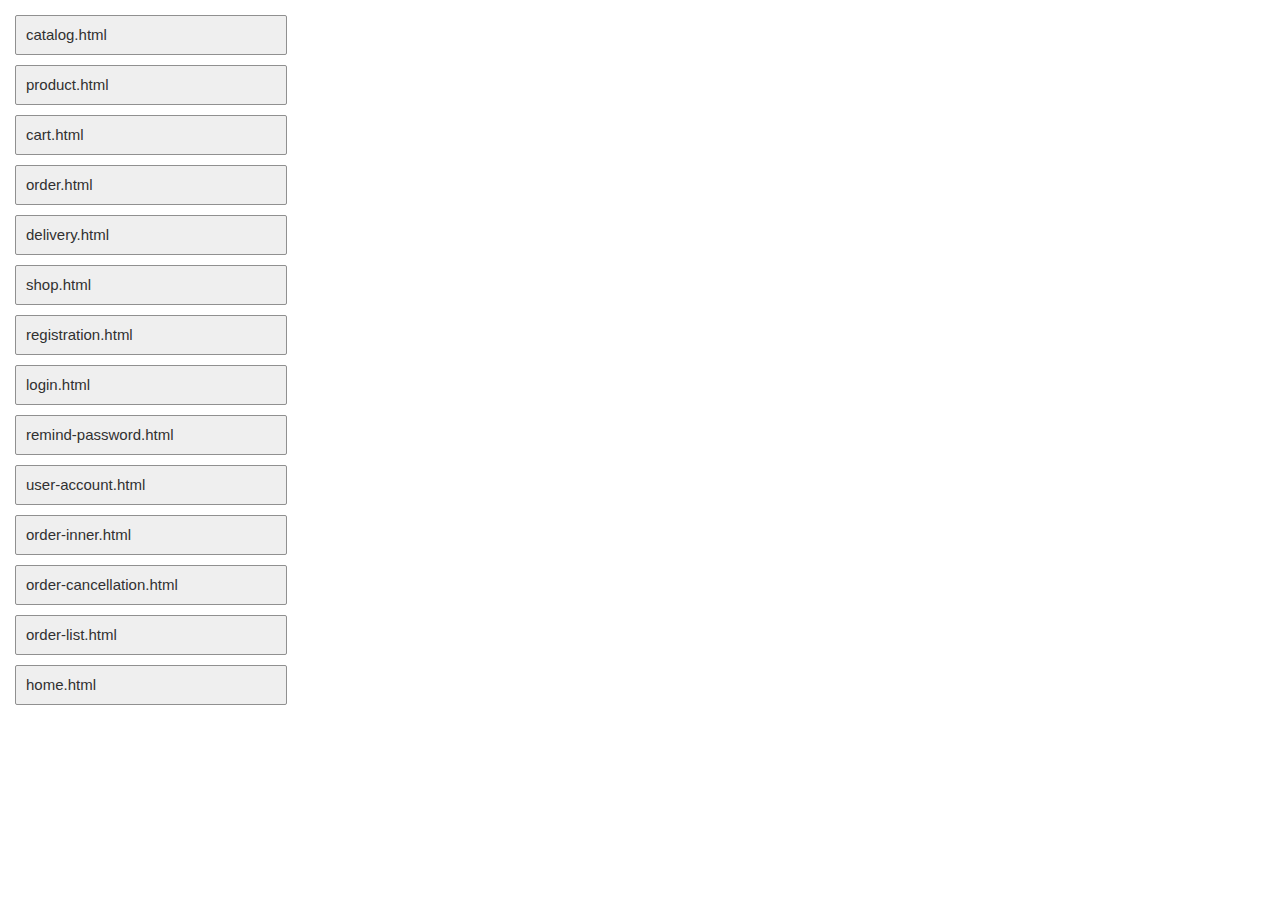
<file: index.html>
<html xmlns="http://www.w3.org/1999/xhtml" xml:lang="ru" lang="ru">

<head>
    <meta http-equiv="Content-Type" content="text/html; charset=UTF-8" />
    <meta name="viewport" content="width=device-width, initial-scale=1.0, maximum-scale=1.0, user-scalable=no">
</head>

<body>
    <style>
        * {
            margin: 0;
            padding: 0;
        }

        body {
            font-family: Arial;
            font-size: 14px;
            line-height: 22px;
            color: #222;
        }

        ul {
            padding: 15px 0;
        }

        li {
            list-style: none;
            padding-left: 15px;
            position: relative;
            margin-bottom: 10px;
        }

        a {
            color: #313131;
            text-decoration: none;
            padding: 10px;
            display: block;
            width: 250px;
            font-size: 15px;
            line-height: 18px;
            background: #efefef;
            border-radius: 2px;
            border: 1px solid #909090;
        }
    </style>

    <ul>
        <li><a href="catalog.html">catalog.html</a></li>
        <li><a href="product.html">product.html</a></li>
        <li><a href="cart.html">cart.html</a></li>
        <li><a href="order.html">order.html</a></li>
        <li><a href="delivery.html">delivery.html</a></li>
        <li><a href="shop.html">shop.html</a></li>
        <li><a href="registration.html">registration.html</a></li>
        <li><a href="login.html">login.html</a></li>
        <li><a href="remind-password.html">remind-password.html</a></li>
        <li><a href="user-account.html">user-account.html</a></li>
        <li><a href="order-inner.html">order-inner.html</a></li>
        <li><a href="order-cancellation.html">order-cancellation.html</a></li>
        <li><a href="order-list.html">order-list.html</a></li>
        <li><a href="home.html">home.html</a></li>
    </ul>

</body>

</html>
</file>
